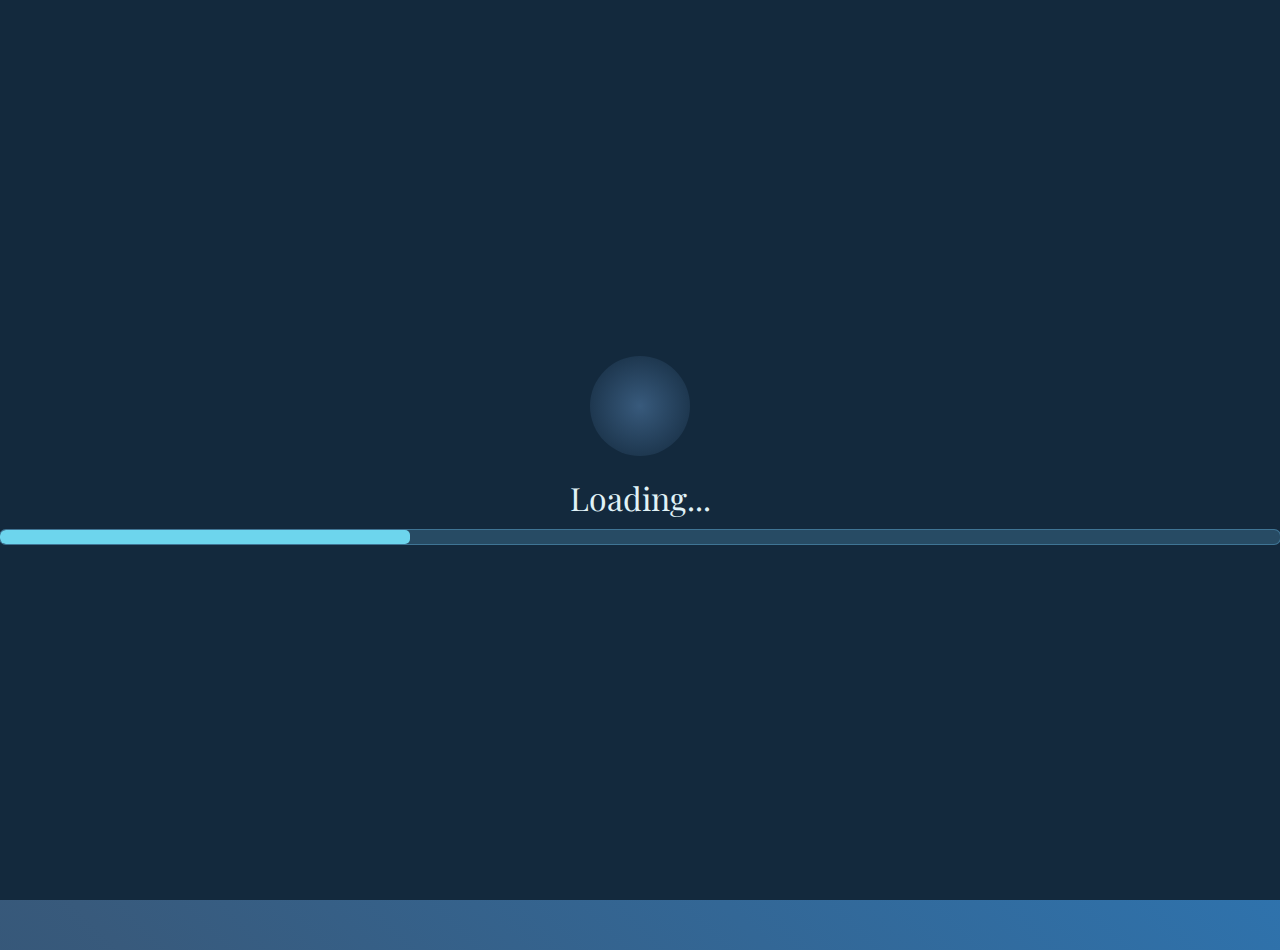
<file: index.html>
<!DOCTYPE html>
<html lang="en">
<head>
    <meta charset="UTF-8">
    <meta name="viewport" content="width=device-width, initial-scale=1.0">
    <title>My Developer Portfolio</title>
    <link rel="stylesheet" href="style.css">
    <link rel="preconnect" href="https://fonts.googleapis.com">
    <link rel="preconnect" href="https://fonts.gstatic.com" crossorigin>
    <link href="https://fonts.googleapis.com/css2?family=Playfair+Display:wght@400;700&display=swap" rel="stylesheet">
</head>
<body>
    <div id="loader">
        <div class="blackhole"></div>
        <div class="loading-text">Loading...</div>
        <div class="progress-bar">
            <div class="progress"></div>
        </div>
    </div>
    <div id="content" class="hidden">
        <header>
            <div class="name-container">
                <img src="pp.jpg" alt="Your Profile Photo" class="profile-photo">
                <h1 id="developerName">Fredrick Yegrim</h1>
            </div>
            <label class="switch">
                <input type="checkbox">
                <span class="slider round"></span>
              </label>
            <div class="dropdown-menu">
                <div class="dropdown-content">
                    <a href="#">About</a>
                    <a href="#">Services</a>
                    <a href="#contact-form">Contact</a>  </div>
            </div>
        </header>
         <nav class="mobile-nav">
            <ul>
                <li><a href="index.html">Home</a></li>
                <li><a href="#">Data Visualization</a></li> <li><a href="#">About</a></li>
                <li><a href="#">Services</a></li>
                <li><a href="#contact-form">Contact</a></li>
            </ul>
        </nav>        
        <div class="dashboard show">
            <section class="section">
                <h2>About Me</h2>
                <p>Hi, I'm Fredrick, you can call me Fred.</p>
<p>I make things. Sometimes I design them, sometimes I write them, and sometimes I code them. Occasionally, I do all three and pretend it was easy.</p> <p>This is my portfolio.</p> <p>Look around, judge me silently, then hire me anyway.</p>
            </section>
            <section class="section">
                <h2>Projects</h2>
                <div class="project-list">
                    <a href="project1.html" class="project-item">Project 1: Random Data Visualizer</a>
                    <span class="project-item">Project B</span>
                </div>
            </section>
            <section class="section">
                <h2>Experience</h2>
                <div class="experience-list">
                    <span class="experience-item">Company X</span>
                    <span class="experience-item">Freelance</span>
                </div>
            </section>
            <section id="skills">
                <h2>Skills</h2>
                <div class="skill">
                    <span>JavaScript</span>
                    <div class="progress-bar">
                        <div class="progress-fill" data-progress="80"></div>
                    </div>
                </div>
                <div class="skill">
                    <span>HTML & CSS</span>
                    <div class="progress-bar">
                        <div class="progress-fill" data-progress="90"></div>
                    </div>
                </div>
                <div class="skill">
                    <span>Python</span>
                    <div class="progress-bar">
                        <div class="progress-fill" data-progress="70"></div>
            </section>
        </div>
    </section>
    </div>
    </div>
    <form action="https://formsubmit.co/yashtripathi409@gmail.com" method="POST" id="contact-form">
        <input type="text" name="name" required placeholder="Your Name">
        <input type="email" name="email" required placeholder="Your Email">
        <textarea name="message" required placeholder="Your Message"></textarea>
        <button type="submit">Send</button>
    </form>
    <script src="script.js"></script>
    <footer>
                                                        <p>© 2025 My Portfolio. All Rights Reserved.</p>
    </footer> 
    </div>
    </body>
</html>
</file>
<file: style.css>
body {
    margin: 0;
    padding: 0;
    height: 100vh;
    width: 100%;
    overflow-x: hidden;
    font-family: 'Playfair Display', serif;
    cursor: default;
    background: linear-gradient(45deg, #13293d, #385a7c, #2196f3, #6dd5ed); /* Initial gradient */
    background-size: 400% 400%; /* Larger background to allow for animation */
    animation: gradientAnimation 15s infinite alternate; /* Animation name, duration, and behavior */
}

@keyframes gradientAnimation {
    0% {
        background-position: 0% 50%; /* Start position */
    }
    50% {
        background-position: 100% 50%; /* Middle position */
    }
    100% {
        background-position: 0% 50%; /* End position (back to start) */
    }
}

  #loader {
    position: fixed;
    top: 0;
    left: 0;
    width: 100%;
    height: 100%;
    background-color: #13293d;
    display: flex;
    flex-direction: column;
    justify-content: center;
    align-items: center;
    color: #e0f2f7;
    z-index: 1000;
  }
  
  .blackhole {
    width: 100px;
    height: 100px;
    border-radius: 50%;
    background: radial-gradient(circle, #385a7c, #13293d);
    animation: blackhole-pulse 2s infinite;
    margin-bottom: 20px;
  }
  
  @keyframes blackhole-pulse {
    0% {
      transform: scale(1);
    }
    25% {
      transform: scale(1.5);
    }
    50% {
      transform: scale(1);
    }
    75% {
      transform: scale(1.5);
    }
    100% {
      transform: scale(1);
    }
  }
  
  .loading-text {
    font-size: 2em;
    margin-bottom: 10px;
  }
  
  .progress-bar {
    width: 300px;
    height: 10px;
    background-color: #385a7c;
    border-radius: 5px;
  }
  
  .progress {
    width: 0%;
    height: 100%;
    background-color: #6dd5ed;
    border-radius: 5px;
    transition: width 0.5s linear;
  }
  
  #content {
    opacity: 0;
    background-color: rgba(22, 53, 80, 0.3);
    
    color: #e0f2f7;
    width: auto;
    min-height: 100vh;
    height: auto;
    padding: 0px;
    font-family: 'Playfair Display', serif;
    border: 1px solid rgba(99, 178, 219, 0.15);
    /* Slightly more visible border */
    box-shadow: 0 0 25px rgba(99, 178, 219, 0.15);
    /* Slightly stronger glow */
  }
  
  #content.hidden {
    display: none;
  }

header {
    position: absolute;
    top: 0;
    left: -100px;
    width: 100%;
    padding: 20px 40px;
    padding-left: 60px;
    z-index: 999;
    display: flex;
    align-items: center;
    justify-content: space-between;
    background: rgba(22, 53, 80, 0.6); /* Slightly more opaque header */
    backdrop-filter: blur(10px);
    -webkit-backdrop-filter: blur(10px);
    color: #e0f2f7;
    border-bottom: 1px solid #6dd5ed; /* Bright cyan bottom border */
    box-shadow: 0 0 15px rgba(99, 178, 219, 0.1);
}

.name-container {
    display: flex;
    align-items: center;
    cursor: pointer;
}

.dropdown-menu {
    position: fixed;
    top: 0;
    left: 0;
    right: 1000px;
    width: 100vw;
    height: 50vh;
    background-color: rgba(22, 53, 80, 0.8);
    backdrop-filter: blur(15px);
    -webkit-backdrop-filter: blur(15px);
    z-index: 1001;
    opacity: 0;
    visibility: hidden;
    transition: opacity 0.3s ease, visibility 0s linear 0s;
    display: flex;
    flex-direction: column;
    justify-content: flex-start;
    align-items: flex-start;
    padding-left: 60px;
    padding-top: 80px;
    border-right: 1px solid #6dd5ed; /* Bright cyan right border*/
}

.dropdown-menu.show {
    opacity: 1;
    visibility: visible;
    transition: opacity 0.3s ease, visibility 0s linear 0s;
}

.dropdown-content {
    text-align: calc();
    width: 100%;
}

.dropdown-content a {
    color: #e0f2f7;
    font-size: 1.8em;
    margin: 8px 0; /* Slightly more vertical spacing*/
    padding: 10px 20px;
    text-decoration: none;
    display: block;
    transition: color 0.3s ease, background-color 0.3s ease;
}

.dropdown-content a:hover {
    color: #6dd5ed;
    background-color: rgba(99, 178, 219, 0.2);
}

.profile-photo {
    width: 300px;
    height: 240px;
    border-radius: 50%;
    object-fit: cover;
    margin-right: 15px;
    border: 2px solid #6dd5ed;
    box-shadow: 0 0 15px rgba(109, 213, 237, 0.7);
}

/* Responsive adjustments remain the same */
@keyframes typing {
    from { width: 0; }
    to { width: 50%; }
}

#developerName {
    overflow: hidden;
    white-space: nowrap;
    border-right: 2px solid #6dd5ed; /* Bright cyan typing cursor */
    animation: typing 3s steps(40, end) forwards;
    color: #e0f2f7;
    size: 100px;
}

#developerName.move {
    font-size: 2em !important;
    transform: translate(90px, 20px) !important;
    text-align: left !important;
}

.dashboard {
    display: grid;
    grid-template-columns: repeat(auto-fit, minmax(300px, 1fr));
    gap: 25px; /* Increased gap*/
    padding-top: 300px; /* Adjusted top padding */
    opacity: 0;
    transition: opacity 1s ease-in-out 1s;
}

.dashboard.show {
    opacity: 1;
}

.section {
    background-color: rgba(22, 53, 80, 0.4);
    backdrop-filter: blur(10px);
    -webkit-backdrop-filter: blur(10px);
    padding: 25px;
    border-radius: 10px;
    box-shadow: 0 2px 20px rgba(99, 178, 219, 0.2),
                inset 0 1px 0 rgba(255, 255, 255, 0.05);
    transition: transform 0.3s ease-in-out, box-shadow 0.3s ease-in-out, border 0.3s ease-in-out;
    border: 1px solid #6dd5ed;
    color: #e0f2f7;
}

#skills {
    width: 80%;
    max-width: 100%;
    height: 70%;
    margin: 40px auto;
    text-align: left;
    padding: 30px;
    color: #e0f2f7;
    background-color: rgba(22, 53, 80, 0.4);
    backdrop-filter: blur(10px);
    -webkit-backdrop-filter: blur(10px);
    border-radius: 10px;
    border: 1px solid #6dd5ed;
    box-shadow: 0 0 25px rgba(99, 178, 219, 0.2);
    transition: transform 0.3s ease-in-out, box-shadow 0.3s ease-in-out, border 0.3s ease-in-out; /* Added transition */
}

#skills:hover {
    transform: scale(1.07); /* Added hover effect */
    box-shadow: 0 5px 30px rgba(99, 178, 219, 0.3),
                inset 0 1px 0 rgba(255, 255, 255, 0.1);
    border: 1px solid #6dd5ed;
}


.skill span {
    font-size: 1.1em; /* Slightly larger */
    margin-bottom: 8px;
    font-weight: bold;
    color: #b3e5fc;
}

.progress-bar {
    width: 100%;
    height: 14px; /* Slightly thicker */
    background: rgba(99, 178, 219, 0.25);
    border-radius: 7px; /* Matching border-radius */
    position: relative;
    overflow: hidden;
    border: 1px solid rgba(99, 178, 219, 0.4); /* Subtle border on progress bar */
}

.progress-fill {
    height: 100%;
    width: 0%;
    background: linear-gradient(90deg, #6dd5ed, #2196f3);
    border-radius: 7px;
    transition: width 1.5s ease-in-out;
    box-shadow: 0 0 8px rgba(109, 213, 237, 0.8); /* Stronger glow on progress fill*/
}

.section {
    background-color: rgba(22, 53, 80, 0.4); /* Slightly more opaque */
    backdrop-filter: blur(10px);
    -webkit-backdrop-filter: blur(10px);
    padding: 25px; /* Increased padding */
    border-radius: 10px; /* More rounded */
    box-shadow: 0 2px 20px rgba(99, 178, 219, 0.2),
                inset 0 1px 0 rgba(255, 255, 255, 0.05);
    transition: transform 0.3s ease-in-out, box-shadow 0.3s ease-in-out, border 0.3s ease-in-out;
    border: 1px solid #6dd5ed; /* Bright cyan border */
    color: #e0f2f7;
}

.section h2 {
    color: #6dd5ed;
    margin-bottom: 18px;
    border-bottom: 2px solid #6dd5ed; /* More prominent bright cyan underline */
    padding-bottom: 10px;
    font-size: 1.6em; /* Slightly larger heading */
}

.section:hover {
    transform: scale(1.04); /* Slightly more noticeable hover */
    box-shadow: 0 5px 30px rgba(99, 178, 219, 0.3),
                inset 0 1px 0 rgba(255, 255, 255, 0.1);
    border: 1px solid #6dd5ed; /* Keep the bright cyan border on hover */
}

.project-list, .experience-list {
    display: flex;
    flex-wrap: wrap;
    gap: 12px; /* Increased gap */
}

.project-item, .experience-item {
    background-color: rgba(22, 53, 80, 0.6); /* Slightly more opaque */
    padding: 12px 18px; /* Increased padding */
    border-radius: 7px;
    color: #b3e5fc;
    border: 1px solid rgba(99, 178, 219, 0.2); /* Subtle border */
}

/* Style the navigation links */
.desktop-nav ul {
    list-style: none;
    padding: 0;
    margin: 0;
    display: flex;
    margin-left: auto;
}

.desktop-nav ul li {
    margin-left: 25px;
}

.desktop-nav ul li a {
    color: #e0f2f7;
    text-decoration: none;
    font-size: 1.2em;
    transition: color 0.3s ease;
}

.desktop-nav ul li a:hover {
    color: #6dd5ed;
    text-decoration: none;
}

/* Style for the hamburger menu */
.hamburger-menu {
    position: absolute;
    top: 28px;
    right: 35px;
    width: 35px;
    height: 30px;
    display: none;
    flex-direction: column;
    justify-content: space-between;
    cursor: pointer;
    z-index: 1001;
}

.hamburger-menu .bar {
    width: 100%;
    height: 4px;
    background-color: #6dd5ed;
    transition: 0.3s;
}

/* Style for the mobile navigation menu */
.mobile-nav {
    position: fixed;
    top: 0;
    right: -320px;
    width: 320px;
    height: 100%;
    background-color: rgba(22, 53, 80, 0.9);
    backdrop-filter: blur(15px);
    -webkit-backdrop-filter: blur(15px);
    z-index: 1000;
    padding-top: 90px;
    transition: 0.3s;
    border-left: 2px solid #6dd5ed;
}

.mobile-nav.open {
    right: 0;
}

.mobile-nav ul {
    list-style: none;
    padding: 0;
    margin: 0;
}

.mobile-nav ul li {
    padding: 22px;
    text-align: center;
    border-bottom: 1px solid rgba(99, 178, 219, 0.2);
}

.mobile-nav ul li a {
    color: #6dd5ed;
    text-decoration: none;
    font-size: 1.3em;
    transition: color 0.3s ease;
}

.mobile-nav ul li a:hover {
    color: #b3e5fc;
}

.custom-cursor {
    position: fixed;
    width: 35px;
    height: 35px;
    border: 2px solid #6dd5ed;
    border-radius: 50%;
    pointer-events: none;
    z-index: 9999;
}
.project-list a.project-item {
    display: inline-block;
    background: rgba(22, 53, 80, 0.7);
    padding: 12px 18px;
    border-radius: 7px;
    text-decoration: none;
    color: #b3e5fc;
    transition: background-color 0.3s ease;
}

.project-list a.project-item:hover {
    transform: scale(1.04); /* Slightly more noticeable hover */
    box-shadow: 0 5px 30px rgba(99, 178, 219, 0.3),
                inset 0 1px 0 rgba(255, 255, 255, 0.1);
    border: 1px solid #6dd5ed; /* Keep the bright cyan border on hover */
    transition: background-color 0.3s ease;
}

.switch {
    position: relative;
    display: inline-block;
    width: 65px; /* Slightly
    slightly wider */
    height: 38px; /* Slightly taller */
}

/* Hide default HTML checkbox */
.switch input {
    opacity: 0;
    width: 0;
    height: 0;
}

/* The slider */
.slider {
    position: absolute;
    cursor: pointer;
    top: 0;
    left: 0;
    right: 0;
    bottom: 0;
    background-color: #385a7c;
    -webkit-transition: .4s;
    transition: .4s;
}

.slider:before {
    position: absolute;
    content: "";
    height: 30px; /* Slightly taller */
    width: 30px; /* Slightly wider */
    left: 4px;
    bottom: 4px;
    background-color: #e0f2f7;
    -webkit-transition: .4s;
    transition: .4s;
}

input:checked + .slider {
    background-color: #6dd5ed;
}

input:focus + .slider {
    box-shadow: 0 0 2px #6dd5ed; /* Slightly larger shadow */
}

input:checked + .slider:before {
    -webkit-transform: translateX(26px);
    -ms-transform: translateX(26px);
    transform: translateX(26px);
}

/* Rounded sliders */
.slider.round {
    border-radius: 34px;
}

.slider.round:before {
    border-radius: 50%;
}

.light-theme {
    background-color: #e0f2f7;
    color: #13293d;
}

.light-theme {
    background-color: #e0f2f7; /* Lightest sky blue for light theme background */
    color: #13293d; /* Deep navy blue for light theme text */
}

.light-theme #content {
    background-color: #e0f2f7; /* Changed to match body */
    color: #13293d;
    border: 2px solid rgba(22, 53, 80, 0.2);
    box-shadow: 0 0 20px rgba(22, 53, 80, 0.05);
    padding: 35px;
}

.light-theme header {
    background-color: #e0f2f7; /* Changed to match body */
    color: #13293d;
    border-bottom: 2px solid rgba(22, 53, 80, 0.2);
    box-shadow: 0 0 10px rgba(22, 53, 80, 0.02);
}

.light-theme #skills {
    background-color: #e0f2f7; /* Changed to match body */
    color: #13293d;
    border: 2px solid rgba(22, 53, 80, 0.2);
    box-shadow: 0 0 20px rgba(22, 53, 80, 0.05);
    padding: 35px;
}

.light-theme .section {
    background-color: #e0f2f7; /* Changed to match body */
    color: #13293d;
    border: 2px solid rgba(22, 53, 80, 0.2);
    box-shadow: 0 2px 15px rgba(22, 53, 80, 0.05),
                inset 0 1px 0 rgba(0, 0, 0, 0.05);
    padding: 35px;
}

.light-theme form {
    background: #e0f2f7; /* Changed to match body */
    box-shadow: 0 4px 15px rgba(22, 53, 80, 0.2);
}

.light-theme .dropdown-menu {
    background-color: rgba(208, 236, 252, 0.95); /* Slightly more opaque */
    border-right: 2px solid rgba(22, 53, 80, 0.2); /* Slightly thicker border */
}

.light-theme .dropdown-content a {
    color: #13293d;
}

.light-theme .dropdown-content a:hover {
    color: #2196f3;
    background-color: rgba(22, 53, 80, 0.1); /* Slightly darker background */
}

.light-theme #developerName {
    border-right-color: #13293d;
    color: #13293d;
}

.light-theme #skills {
    background-color: rgba(208, 236, 252, 0.7);
    color: #13293d;
    border: 2px solid rgba(22, 53, 80, 0.2); /* Slightly thicker border */
    box-shadow: 0 0 30px rgba(22, 53, 80, 0.1); /* Slightly stronger shadow */
    padding: 35px; /* Increased padding */
}

.light-theme .skill span {
    color: #1e88e5;
}

.light-theme .progress-bar {
    background: rgba(22, 53, 80, 0.15); /* Slightly darker */
    border: 1px solid rgba(22, 53, 80, 0.3); /* Subtle border */
    height: 16px; /* Slightly taller */
}

.light-theme .progress-fill {
    background: linear-gradient(90deg, #2196f3, #1976d2);
    box-shadow: 0 0 8px rgba(33, 150, 243, 0.6); /* Slightly less intense shadow */
}

.light-theme .section {
    background-color: rgba(208, 236, 252, 0.7);
    color: #13293d;
    border: 2px solid rgba(22, 53, 80, 0.2); /* Slightly thicker border */
    box-shadow: 0 2px 25px rgba(22, 53, 80, 0.1), /* Slightly stronger shadow */
                inset 0 1px 0 rgba(0, 0, 0, 0.1);
    padding: 35px; /* Increased padding */
}

.light-theme .section h2 {
    color: #2196f3;
    border-bottom-color: rgba(33, 150, 243, 0.4); /* Slightly darker */
    font-size: 1.7em; /* Slightly larger */
    padding-bottom: 12px; /* Slightly more padding */
}

.light-theme .section:hover {
    box-shadow: 0 5px 35px rgba(22, 53, 80, 0.2), /* Slightly stronger shadow */
                inset 0 1px 0 rgba(0, 0, 0, 0.2);
    border-color: rgba(33, 150, 243, 0.4); /* Slightly darker */
}

.light-theme .project-item, .light-theme .experience-item {
    background-color: rgba(208, 236, 252, 0.85); /* Slightly more opaque */
    color: #1e88e5;
    border-color: rgba(22, 53, 80, 0.2); /* Slightly darker */
    padding: 14px 20px; /* Increased padding */
}

.light-theme .desktop-nav ul li a {
    color: #13293d;
    font-size: 1.3em; /* Slightly larger */
}

.light-theme .desktop-nav ul li a:hover {
    color: #2196f3;
}

.light-theme .hamburger-menu .bar {
    background-color: #1e88e5; /* Slightly darker */
    height: 5px; /* Slightly thicker */
}

.light-theme .mobile-nav {
    background-color: rgba(208, 236, 252, 0.98); /* Almost fully opaque */
    border-left-color: rgba(22, 53, 80, 0.2); /* Slightly darker */
    padding-top: 95px; /* Slightly more padding */
}

.light-theme .mobile-nav ul li a {
    color: #1e88e5; /* Slightly darker */
    font-size: 1.4em; /* Slightly larger */
}

.light-theme .mobile-nav ul li a:hover {
    color: #2196f3;
}

.light-theme .custom-cursor {
    border-color: #1e88e5; /* Slightly darker */
    width: 38px; /* Slightly larger */
    height: 38px; /* Slightly larger */
}

.light-theme .project-list a.project-item {
    background-color: rgba(208, 236, 252, 0.9); /* Almost fully opaque */
    color: #1e88e5;
    padding: 14px 20px; /* Increased padding */
}

.light-theme .project-list a.project-item:hover {
    background-color: rgba(33, 150, 243, 0.4); /* Slightly darker */
}

/* Form Container */
form {
    max-width: 500px;
    margin: 50px auto;
    padding: 25px; /* Increased padding */
    background: rgba(22, 53, 80, 0.9); /* More opaque form background */
    border-radius: 12px; /* More rounded */
    box-shadow: 0 4px 20px rgba(0, 0, 0, 0.4); /* Stronger shadow */
}

.light-theme form {
    background: rgba(208, 236, 252, 0.95); /* Almost fully opaque */
    box-shadow: 0 4px 20px rgba(22, 53, 80, 0.3); /* Slightly stronger shadow */
}

/* Input Fields */
input, textarea {
    width: 92%; /* Slightly wider */
    padding: 14px; /* Increased padding */
    margin: 12px 0; /* Increased margin */
    border: none;
    border-radius: 7px;
    font-size: 1.1em; /* Slightly larger */
    background: rgba(99, 178, 219, 0.15); /* Slightly darker input background */
    color: #e0f2f7;
    outline: none;
    transition: 0.3s ease-in-out;
}

.light-theme input, .light-theme textarea {
    background: rgba(224, 247, 250, 0.6); /* Lighter input background */
    color: #13293d;
}

/* Focus Effect */
input:focus, textarea:focus {
    background: rgba(109, 213, 237, 0.3); /* Brighter focus */
    box-shadow: 0 0 10px rgba(109, 213, 237, 0.6); /* Slightly stronger shadow */
}

.light-theme input:focus, .light-theme textarea:focus {
    background: rgba(179, 229, 252, 0.8); /* Lighter focus */
    box-shadow: 0 0 10px rgba(33, 150, 243, 0.4); /* Slightly stronger shadow */
}

/* Placeholder Styling */
input::placeholder, textarea::placeholder {
    color: rgba(179, 229, 252, 0.8); /* Lighter placeholder */
}

.light-theme input::placeholder, .light-theme textarea::placeholder {
    color: rgba(22, 53, 80, 0.6); /* Darker placeholder */
}

/* Submit Button */
button {
    width: 100%;
    padding: 14px; /* Increased padding */
    background: linear-gradient(135deg, #1e3a5f, #4a77a8); /* Darker button gradient */
    border: none;
    border-radius: 7px;
    font-size: 1.2em; /* Slightly larger */
    font-weight: bold;
    cursor: pointer;
    transition: 0.3s ease-in-out;
}

.light-theme button {
    background: linear-gradient(135deg, #2979ff, #64b5f6); /* Lighter button gradient */
    color: #e0f2f7;
    font-size: 1.2em; /* Slightly larger */
}

button:hover {
    background: linear-gradient(135deg, #173052, #406894); /* Even darker hover */
    box-shadow: 0 0 12px rgba(109, 213, 237, 0.8); /* Stronger shadow */
}

.light-theme button:hover {
    background: linear-gradient(135deg, #246af0, #54a5f0); /* Lighter hover */
    box-shadow: 0 0 12px rgba(33, 150, 243, 0.8); /* Stronger shadow */
}

/* Floating Labels Effect */
input:valid, textarea:valid {
    border-left: 5px solid #6dd5ed; /* Thicker valid */
}

.light-theme input:valid, .light-theme textarea:valid {
    border-left: 5px solid #2196f3; /* Thicker valid */
}

input:invalid, textarea:invalid {
    border-left: 5px solid #ff3333; /* Thicker invalid */
}

.light-theme input:invalid, .light-theme textarea:invalid {
    border-left: 5px solid #f44336; /* Thicker invalid */
}

/* Responsive */
@media (max-width: 500px) {
    form {
        width: 95%; /* Wider on small screens */
    }
}
</file>
